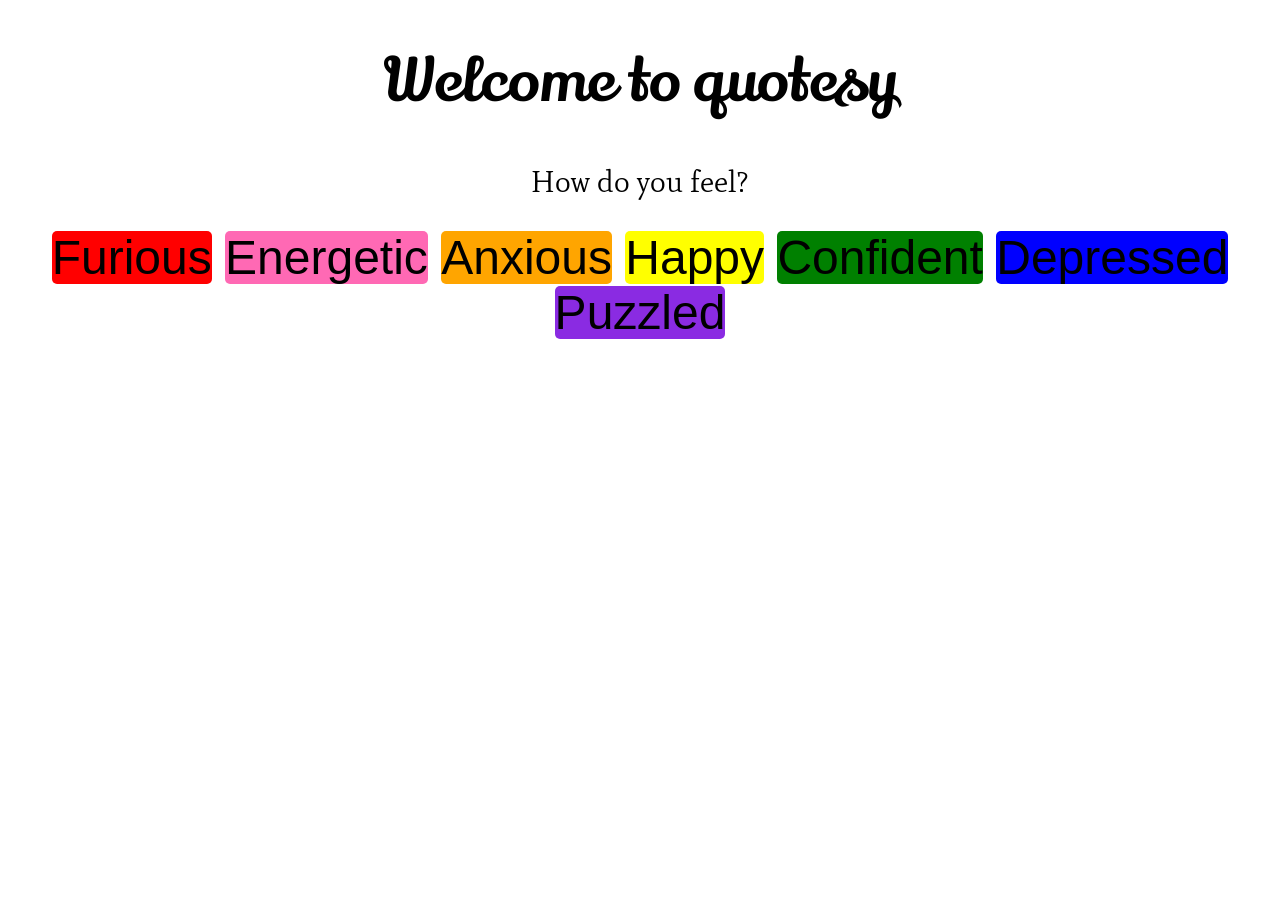
<file: index.html>
<!doctype html>
<html lang="en">
<head>
	<meta charset="utf-8">
	<title>Quotesy</title>
	<link rel="preconnect" href="https://fonts.googleapis.com">
<link rel="preconnect" href="https://fonts.gstatic.com" crossorigin>
<link href="https://fonts.googleapis.com/css2?family=Jost:ital,wght@0,100..900;1,100..900&family=Koulen&family=Lily+Script+One&family=Mate:ital@0;1&display=swap" rel="stylesheet">
	<link rel="stylesheet" href="./assets/css/styles.css">
	
</head>
<body>
	<h1>Welcome to quotesy</h1>
	<p>How do you feel?</p>
	<a href="page2.html" class="button" id="mad">Furious</a>
	<a href="page3.html" class="button" id="energy">Energetic</a>
	<a href="page4.html" class="button" id="fear">Anxious</a>
	<a href="page5.html" class="button" id="joy">Happy</a>
	<a href="page6.html" class="button" id="great">Confident</a>
	<a href="page7.html" class="button" id="sad">Depressed</a>
	<a href="page8.html" class="button" id="complex">Puzzled</a>
	<script src="./assets/js/main.js"></script>
</body>
</html>
</file>
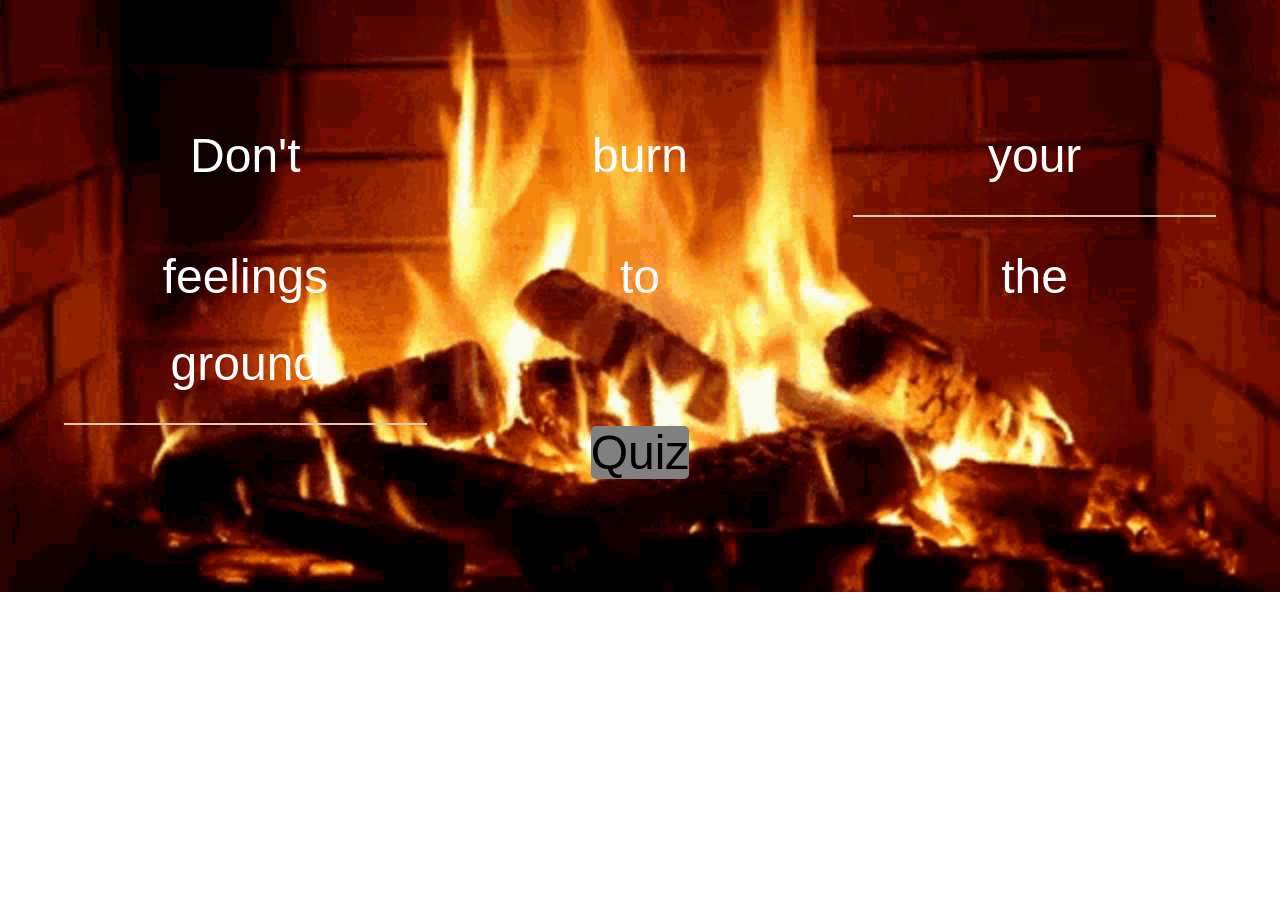
<file: page2.html>
<!doctype html>
<html lang="en">
<head>
	<meta charset="utf-8">
	<title>Quotesy</title>
    <link rel="preconnect" href="https://fonts.googleapis.com">
<link rel="preconnect" href="https://fonts.gstatic.com" crossorigin>
<link href="https://fonts.googleapis.com/css2?family=Jost:ital,wght@0,100..900;1,100..900&family=Koulen&family=Lily+Script+One&family=Mate:ital@0;1&display=swap" rel="stylesheet">
	<link rel="stylesheet" href="./assets/css/styles.css">
</head>
<body class="furiuos-bg">
<div class="grid-container">
	<div>Don't</div>
	<div>burn</div>
	<div class="last">your</div>
	<div>feelings</div>
	<div>to</div>
	<div>the</div>
	<div class="last">ground</div>
</div>
<a href="page9.html" class="button" id="quiz">Quiz</a>
	<script src="./assets/js/main.js"></script>
</body>
</html>
</file>
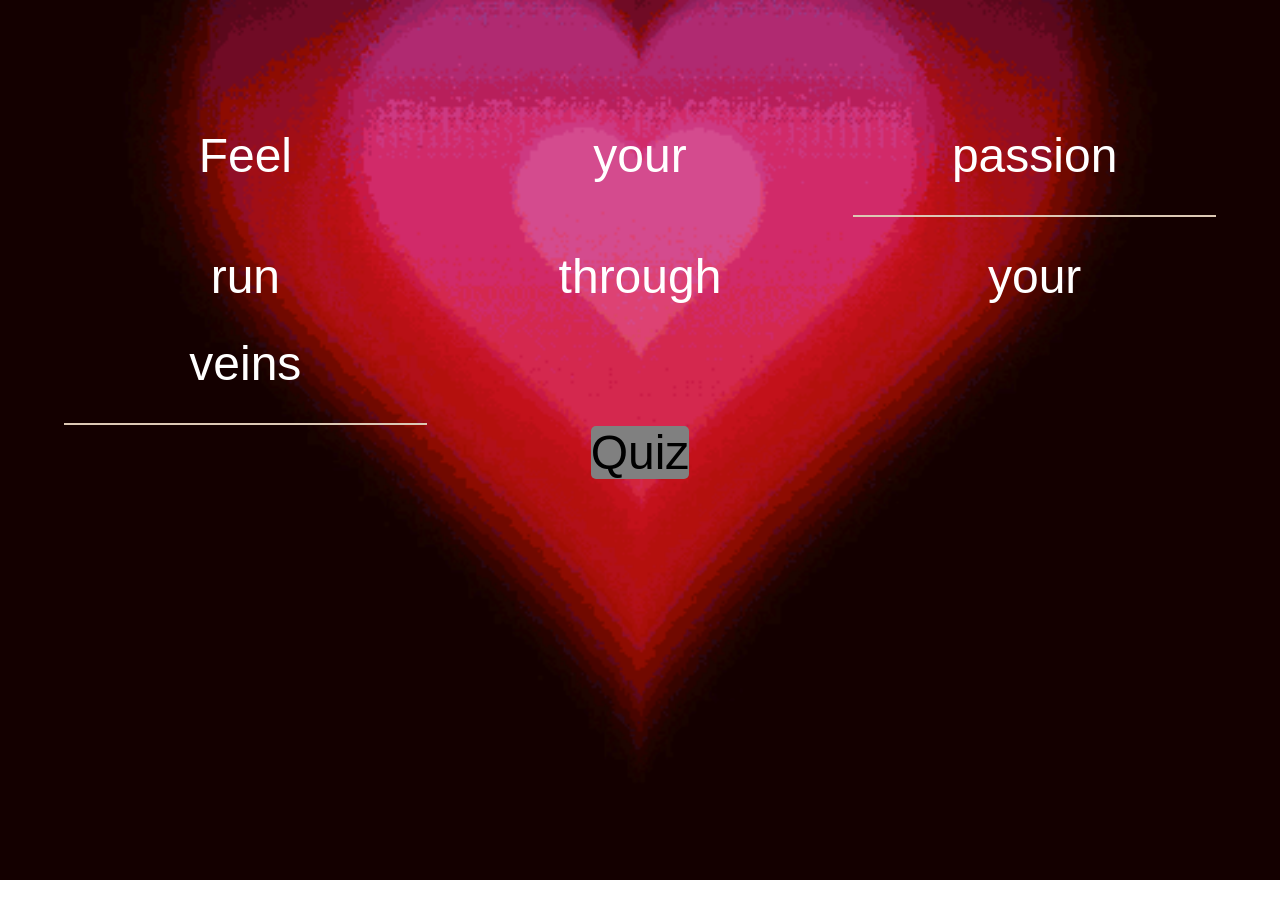
<file: page3.html>
<!doctype html>
<html lang="en">
<head>
	<meta charset="utf-8">
	<title>Quotesy</title>
    <link rel="preconnect" href="https://fonts.googleapis.com">
<link rel="preconnect" href="https://fonts.gstatic.com" crossorigin>
<link href="https://fonts.googleapis.com/css2?family=Jost:ital,wght@0,100..900;1,100..900&family=Koulen&family=Lily+Script+One&family=Mate:ital@0;1&display=swap" rel="stylesheet">
	<link rel="stylesheet" href="./assets/css/styles.css">
</head>
<body class="energetic-bg">
	<div class="grid-container">
	<div>Feel</div>
	<div>your</div>
	<div class="last">passion</div>
	<div>run</div>
	<div>through</div>
	<div>your</div>
	<div class="last">veins</div>
	</div>
<a href="page9.html" class="button" id="quiz">Quiz</a>
	<script src="./assets/js/main.js"></script>
</body>
</html>
</file>
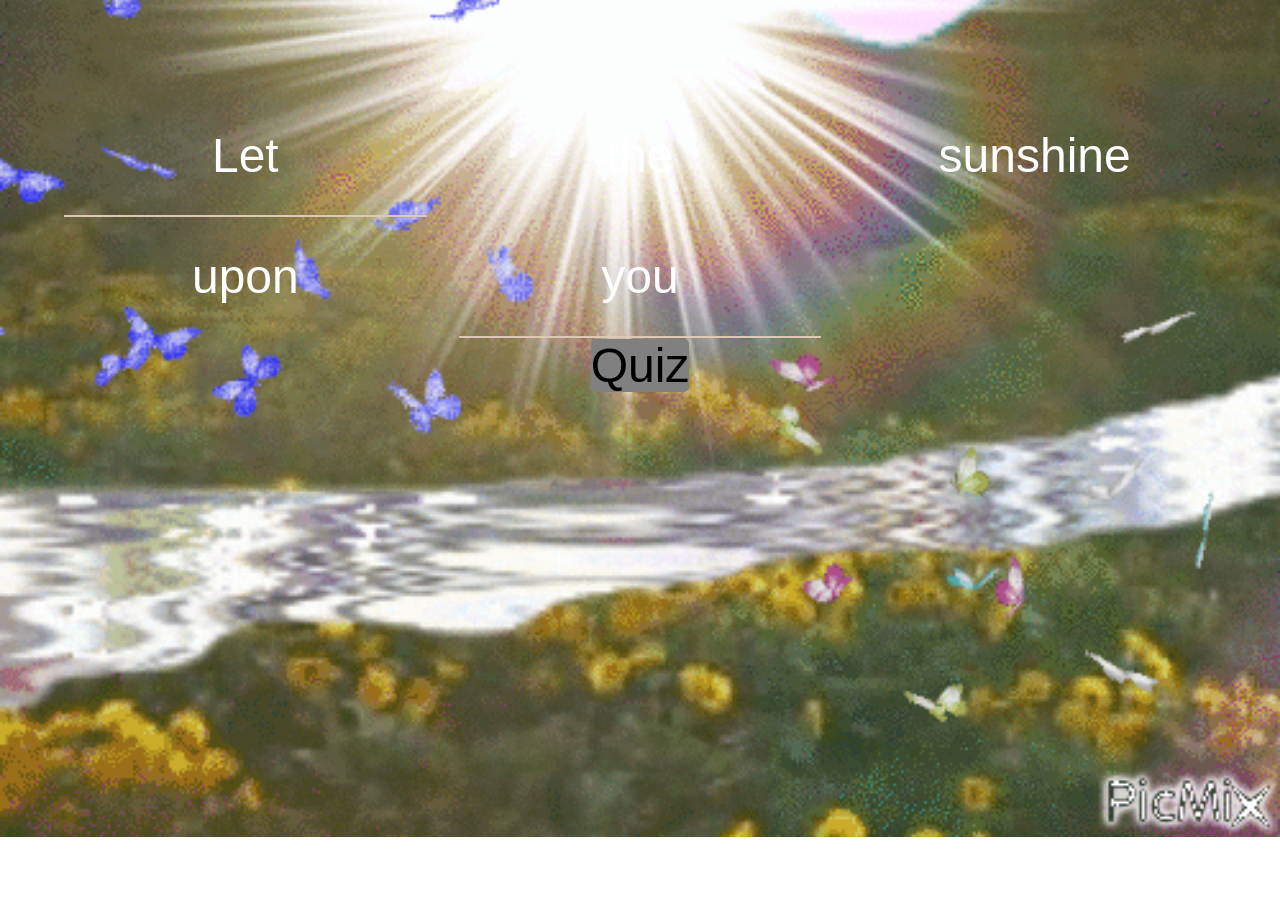
<file: page5.html>
<!doctype html>
<html lang="en">
<head>
	<meta charset="utf-8">
	<title>Quotesy</title>
	
    <link rel="preconnect" href="https://fonts.googleapis.com">
<link rel="preconnect" href="https://fonts.gstatic.com" crossorigin>
<link href="https://fonts.googleapis.com/css2?family=Jost:ital,wght@0,100..900;1,100..900&family=Koulen&family=Lily+Script+One&family=Mate:ital@0;1&display=swap" rel="stylesheet">
	<link rel="stylesheet" href="./assets/css/styles.css">
</head>
<body class="joy-bg">
	<div class="grid-container">
	<div class="last">Let</div>
    <div>the</div>
    <div>sunshine</div>
    <div>upon</div>
    <div class="last">you</div>
	</div>
<a href="page9.html" class="button" id="quiz">Quiz</a>
	<script src="./assets/js/main.js"></script>
</body>
</html>
</file>
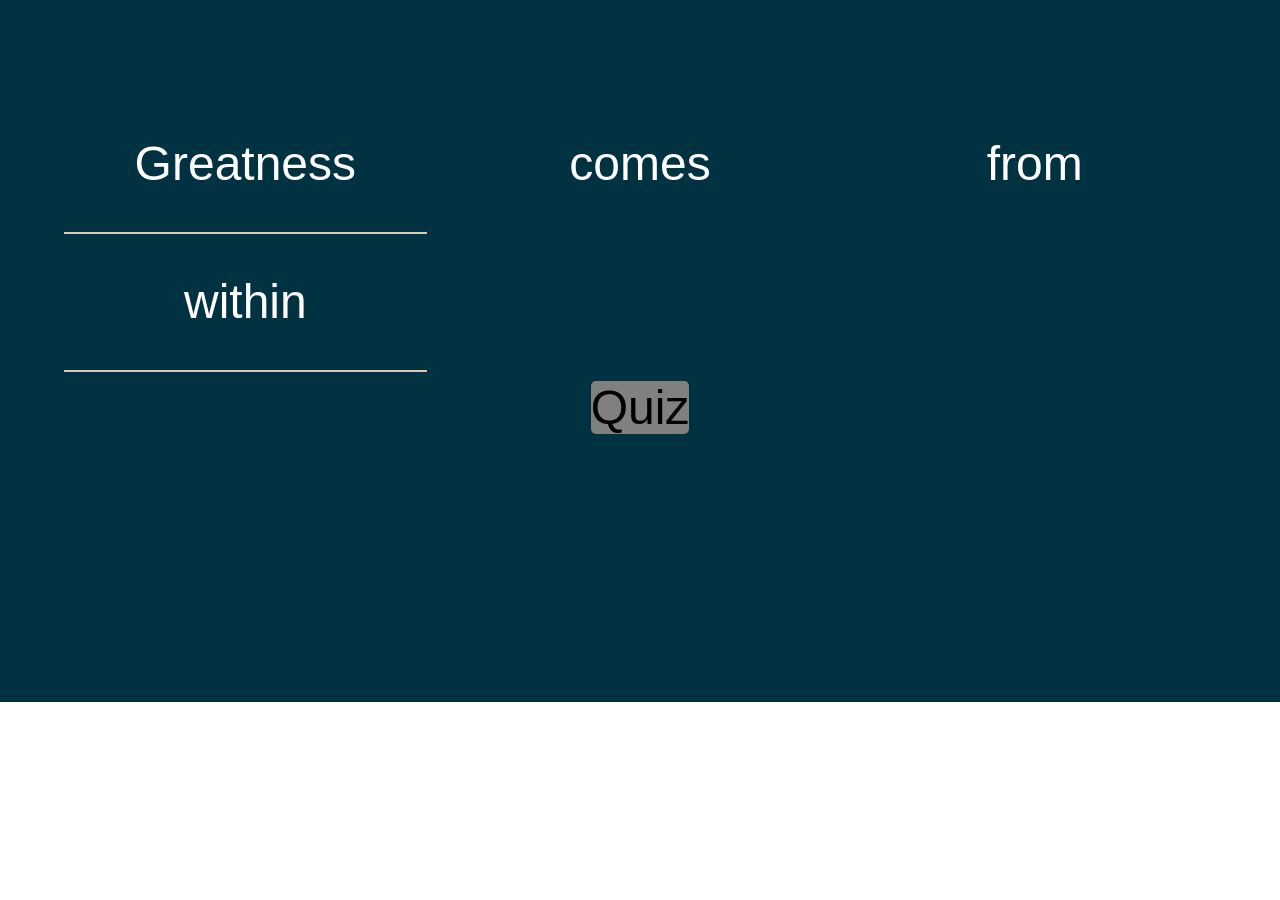
<file: page6.html>
<!doctype html>
<html lang="en">
<head>
	<meta charset="utf-8">
	<title>Quotesy</title>
	<link href="https://cdn.jsdelivr.net/npm/bootstrap@5.3.8/dist/css/bootstrap.min.css" rel="stylesheet" integrity="sha384-sRIl4kxILFvY47J16cr9ZwB07vP4J8+LH7qKQnuqkuIAvNWLzeN8tE5YBujZqJLB" crossorigin="anonymous">
    <link rel="preconnect" href="https://fonts.googleapis.com">
<link rel="preconnect" href="https://fonts.gstatic.com" crossorigin>
<link href="https://fonts.googleapis.com/css2?family=Jost:ital,wght@0,100..900;1,100..900&family=Koulen&family=Lily+Script+One&family=Mate:ital@0;1&display=swap" rel="stylesheet">
	<link rel="stylesheet" href="./assets/css/styles.css">
</head>
<body class="great-bg">
	<div class="grid-container">
	<div class="last">Greatness</div>
    <div>comes</div>
    <div>from</div>
    <div class="last">within</div>
	</div>
<a href="page9.html" class="button" id="quiz">Quiz</a>
	<script src="./assets/js/main.js"></script>
</body>
</html>
</file>
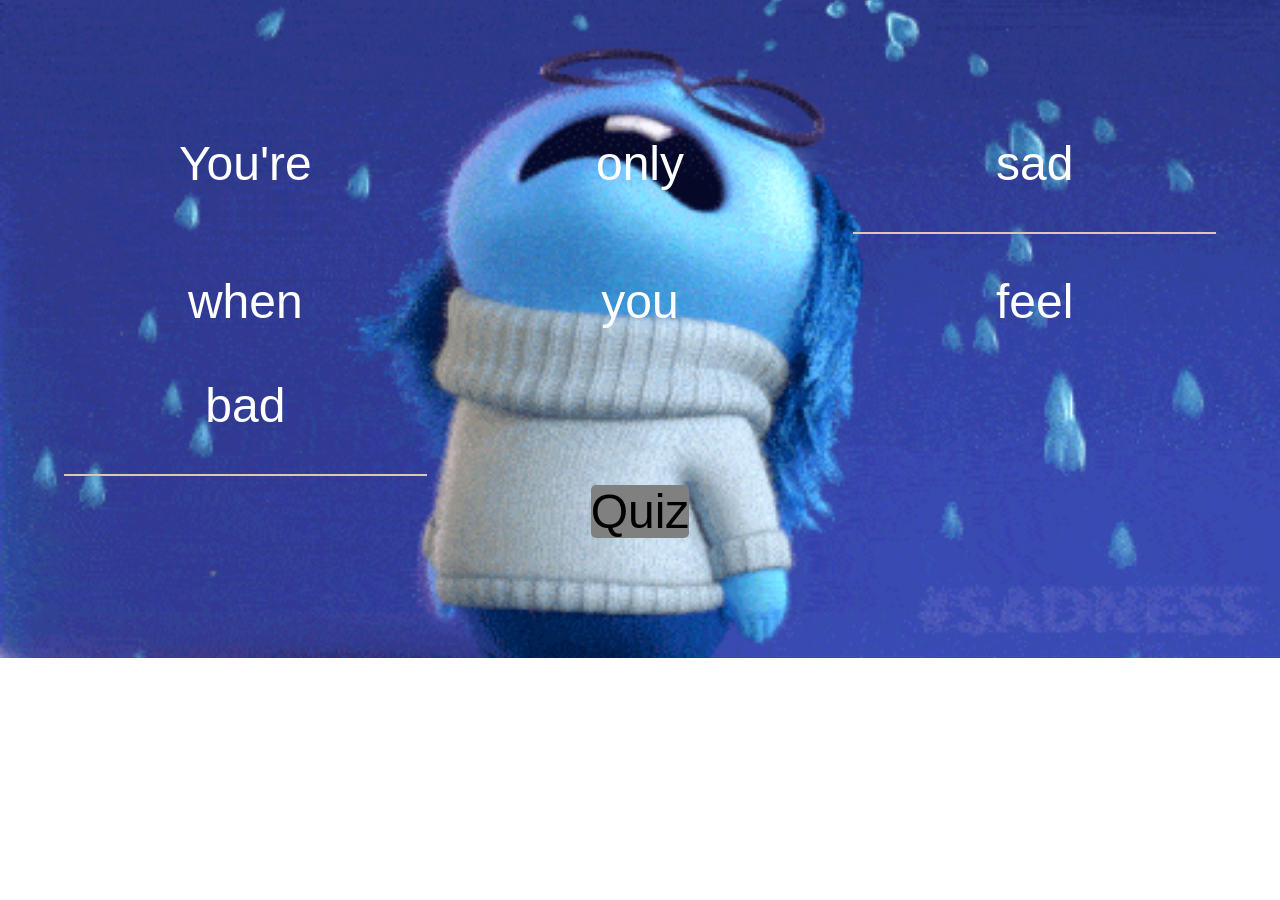
<file: page7.html>
<!doctype html>
<html lang="en">
<head>
	<meta charset="utf-8">
	<meta name="viewport" content="width=device-width, initial-scale=1">
	<title>Quotesy</title>
	<link href="https://cdn.jsdelivr.net/npm/bootstrap@5.3.8/dist/css/bootstrap.min.css" rel="stylesheet" integrity="sha384-sRIl4kxILFvY47J16cr9ZwB07vP4J8+LH7qKQnuqkuIAvNWLzeN8tE5YBujZqJLB" crossorigin="anonymous">
    <link rel="preconnect" href="https://fonts.googleapis.com">
<link rel="preconnect" href="https://fonts.gstatic.com" crossorigin>
<link href="https://fonts.googleapis.com/css2?family=Jost:ital,wght@0,100..900;1,100..900&family=Koulen&family=Lily+Script+One&family=Mate:ital@0;1&display=swap" rel="stylesheet">
	<link rel="stylesheet" href="./assets/css/styles.css">
</head>
<body class="sad-bg">
	<div class="grid-container">
	<div>You're</div>
    <div>only</div>
    <div class="last">sad</div>
    <div>when</div>
    <div>you</div>
    <div>feel</div>
    <div class="last">bad</div>
	</div>
<a href="page9.html" class="button" id="quiz">Quiz</a>
	<script src="./assets/js/main.js"></script>
</body>
</html>
</file>
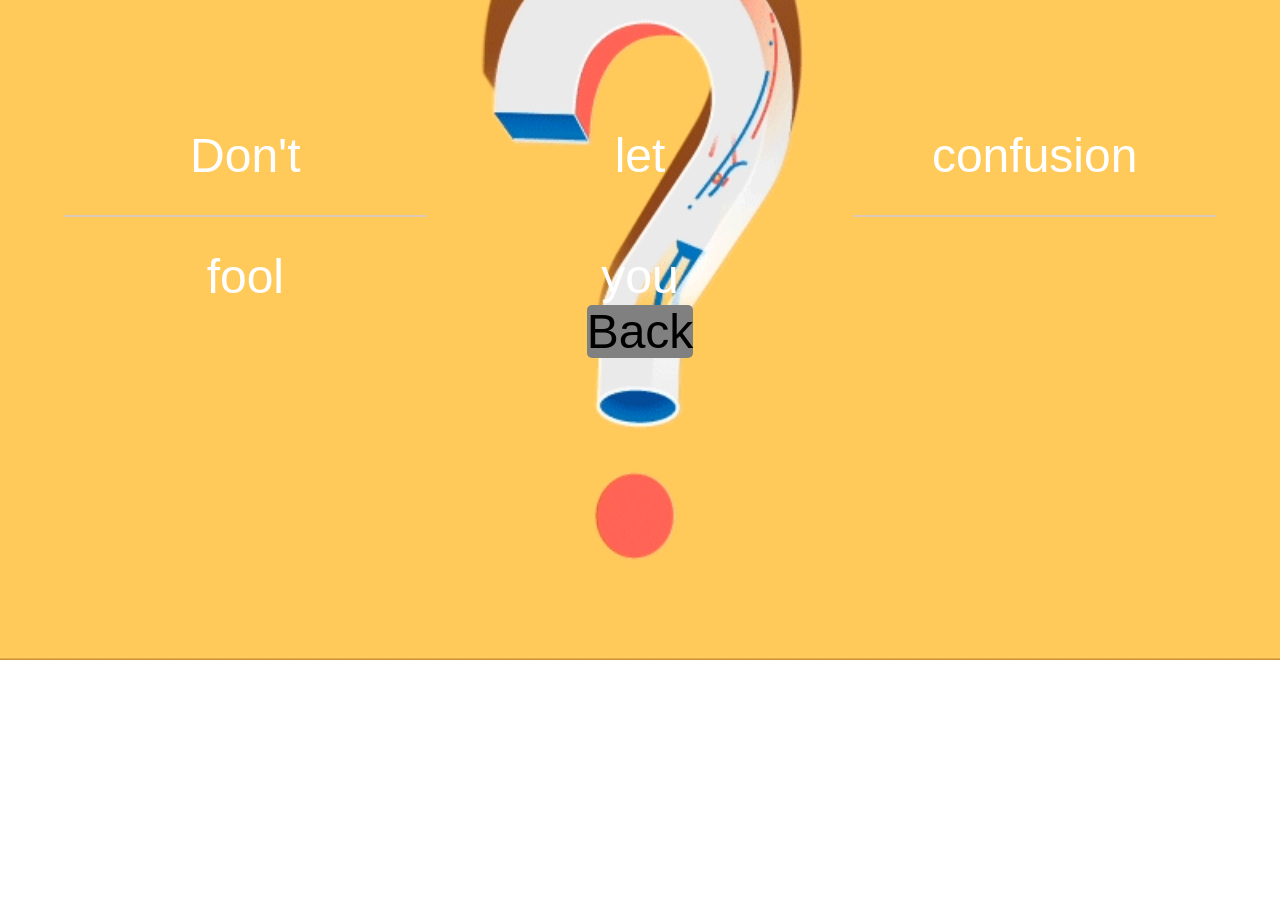
<file: page8.html>
<!doctype html>
<html lang="en">
<head>
	<meta charset="utf-8">
	<title>Quotesy</title>
    <link rel="preconnect" href="https://fonts.googleapis.com">
<link rel="preconnect" href="https://fonts.gstatic.com" crossorigin>
<link href="https://fonts.googleapis.com/css2?family=Jost:ital,wght@0,100..900;1,100..900&family=Koulen&family=Lily+Script+One&family=Mate:ital@0;1&display=swap" rel="stylesheet">
	<link rel="stylesheet" href="./assets/css/styles.css">
</head>
<body class="complex-bg">
	<div class="grid-container">
	<div class="last">Don't</div>
    <div>let</div>
    <div class="last">confusion</div>
    <div>fool</div>
    <div>you</div>
	</div>
<a href="index.html" class="button" id="quiz">Back</a>
	<script src="./assets/js/main.js"></script>
</body>
</html>
</file>
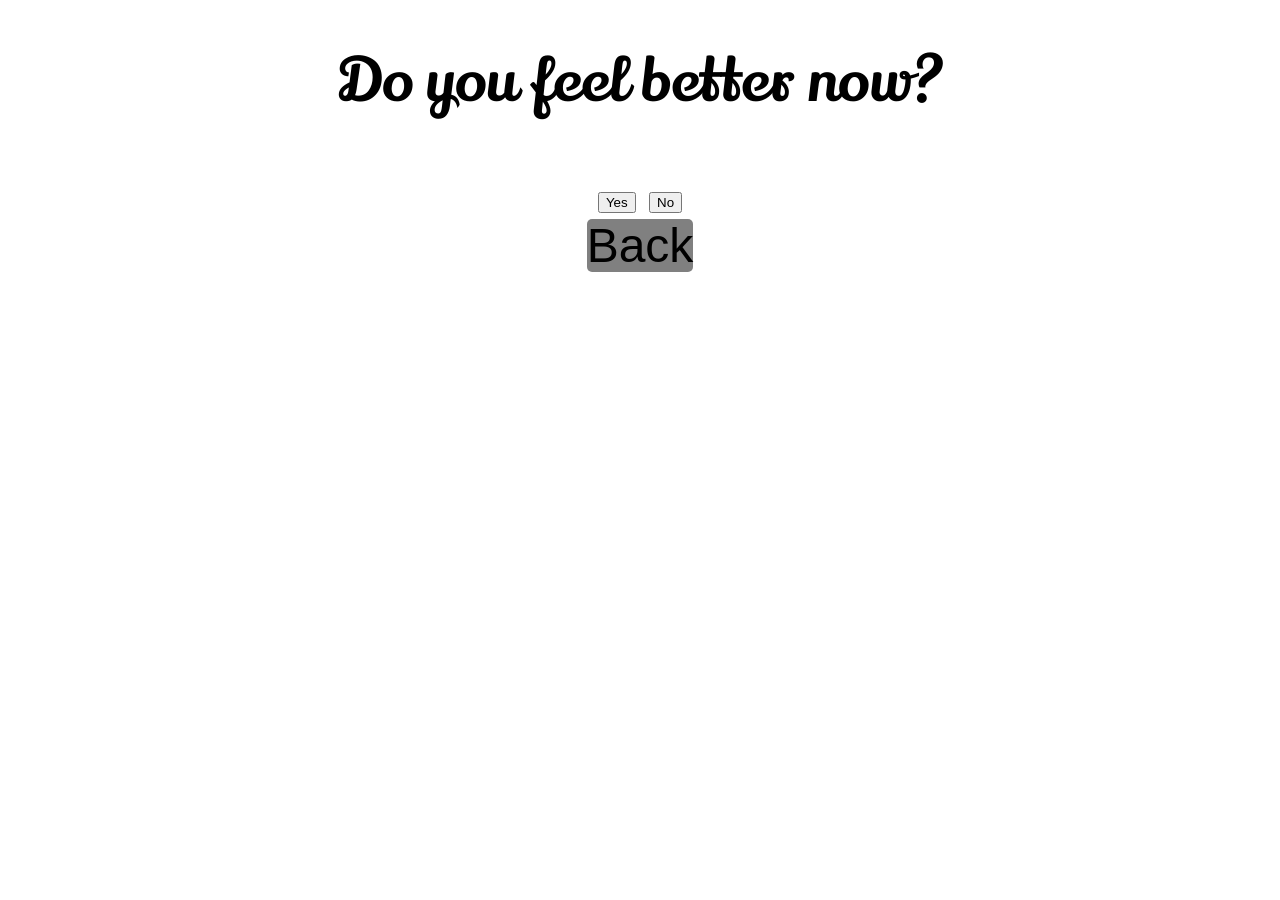
<file: page9.html>
<!doctype html>
<html lang="en">
<head>
	<meta charset="utf-8">
	<title>Quotesy</title>
	<link rel="preconnect" href="https://fonts.googleapis.com">
<link rel="preconnect" href="https://fonts.gstatic.com" crossorigin>
<link href="https://fonts.googleapis.com/css2?family=Jost:ital,wght@0,100..900;1,100..900&family=Koulen&family=Lily+Script+One&family=Mate:ital@0;1&display=swap" rel="stylesheet">
	<link rel="stylesheet" href="./assets/css/styles.css">
	
</head>
<body>
	<h1>Do you feel better now?</h1>
    <button onclick="optionYes()">Yes</button>
    <button onclick="optionNo()">No</button>
    <div id="feedback"></div>
	<a href="index.html" class="button" id="home">Back</a>
	<script src="./assets/js/main.js"></script>
</body>
</html>
</file>
<file: assets/css/styles.css>
/* styles.css */

* {
	font-family: Arial;
}
body {
	margin: 1rem;
	font-family: "Helevitica", "Arial", sans-serif;
	margin: 0;
	color: white;
	background-size: cover;
	background-repeat: no-repeat;
	background-position: center;
	text-align: center;
    font-weight: 400;
    font-style: normal;
	font-size: 3rem;
	overflow: hidden;
}
.furiuos-bg { 
	background-image: url('../img/burning-fireplace-fire.gif');
}
.energetic-bg {
	background-image: url('../img/R.gif');
}
.fear-bg {
	background-image: url('../img/tenor.gif');
}
.joy-bg {
	background-image: url('../img/Sunshine.gif');
}
.great-bg {
	background-image: url('../img/Checkmark.gif');
}
.sad-bg {
	background-image: url('../img/Crying.gif');
}
.complex-bg {
	background-image: url('../img/questionmark-dribbble.gif');
}
h1 {
	color:black;
	font-size: 60px;
	font-family: "Lily Script One", system-ui;
    font-weight: 400;
    font-style: normal;
	text-align: center;
}
p {
	color: black;
	font-size: 30px;
	font-family: "Mate", serif;
    font-weight: 400;
    font-style: normal;
}

.button {
	color: black;
	padding 10px 20px;
	border: none;
	border-radius: 5px;
	cursor: pointer;
	text-decoration: none;
}
.button:hover {
	color: white;
}
#mad {
	background-color: red;
}
#energy {
	background-color: hotpink;
}
#fear {
	background-color: orange;
}
#joy {
	background-color: yellow;
}
#great {
	background-color: green;
}
#sad {
	background-color: blue;
}
#complex {
	background-color: blueviolet;
}
#quiz {
	background-color: grey;
}
#home {
	background-color: grey;
}
#feedback {
	color: black;
	font-size: 30px;
	font-family: "Mate", serif;
    font-weight: 400;
    font-style: normal;
}
.grid-container {
	display: grid;
	grid-template-columns: repeat(auto-fit, minmax(320px, 1fr));
	gap: 2rem;
	margin: 10% 4rem 0 4rem;
}
.last {
	padding-bottom: 2rem;
	border-bottom: 2px solid rgb(220, 200, 180);
}
div {
	transition-property: transform;
    transition-duration: 3s;
}
</file>
